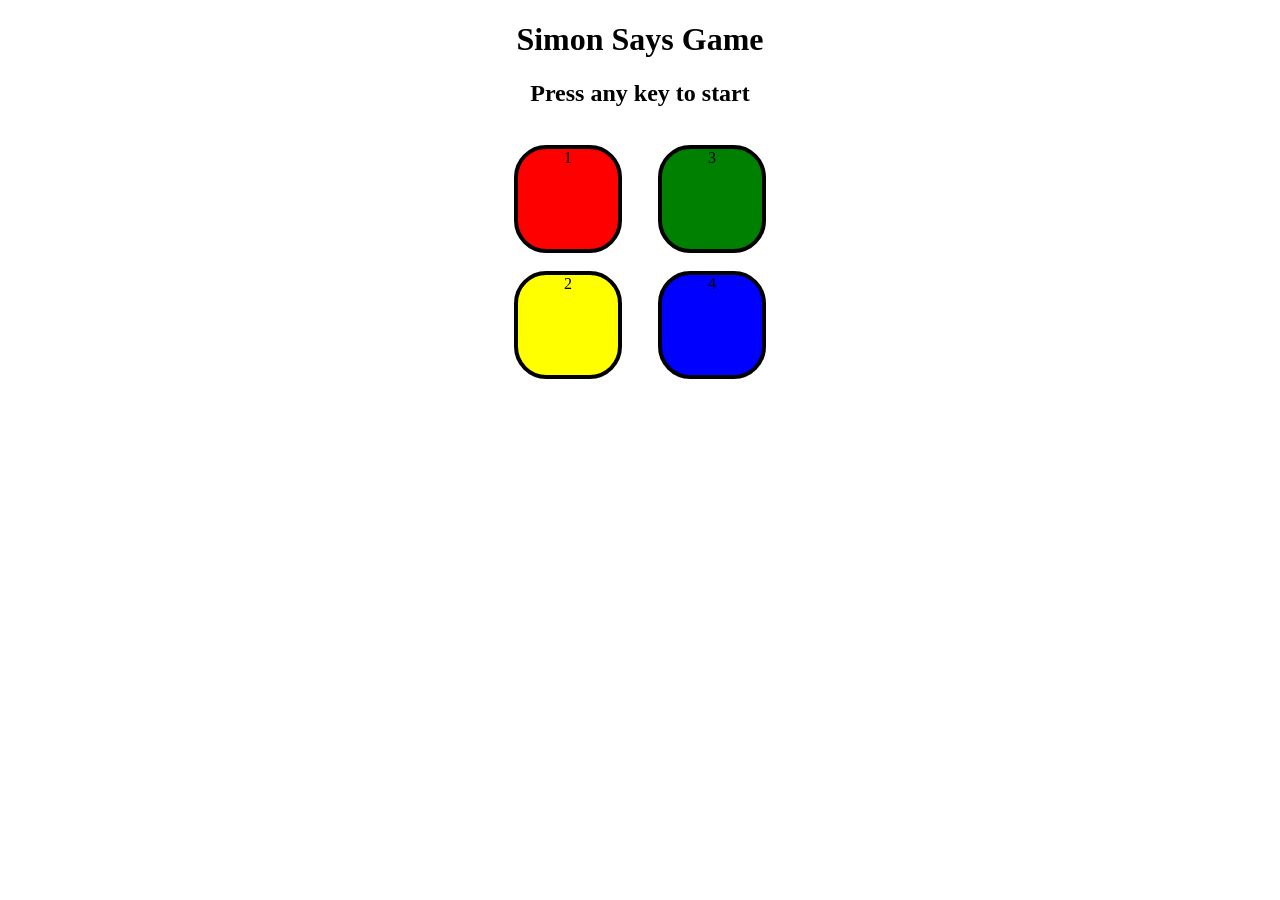
<file: index.html>
<!DOCTYPE html>
<html lang="en">
<head>
    <meta charset="UTF-8">
    <meta name="viewport" content="width=device-width, initial-scale=1.0">
    <title>Simon says game</title>
    <link rel="stylesheet" href="simonplay.css">
</head>
<body>
    <h1>Simon Says Game</h1>
    <h2 >Press any key to start</h2>
    <div class="btn-container">
        <div class="line1"> 
           <div class="btn red" id="red"type="button">1</div>
           <div class="btn yellow" id="yellow"type="button">2</div>
        </div>
        <div class="line2">
           <div class="btn green"id="green"type="button">3</div>
           <div class="btn blue" id="blue"type="button">4</div>
        </div>
    </div>
<script src="simonplay.js"></script>
</body>
</html>
</file>
<file: simonplay.css>
.btn{
    border: 4px solid black;
    border-radius: 30%;
    margin:18px;
    height:100px;
    width:100px;
}
.btn-container{
    justify-content: center;
    text-align: center;
    display:flex;
}
body{
    text-align: center;
}
.yellow{
    background-color: yellow;
}
.green{
    background-color: green;
}
.blue{
    background-color: blue;
}
.red{
    background-color: red;
}

.flash{
    background-color: white;
}
</file>
